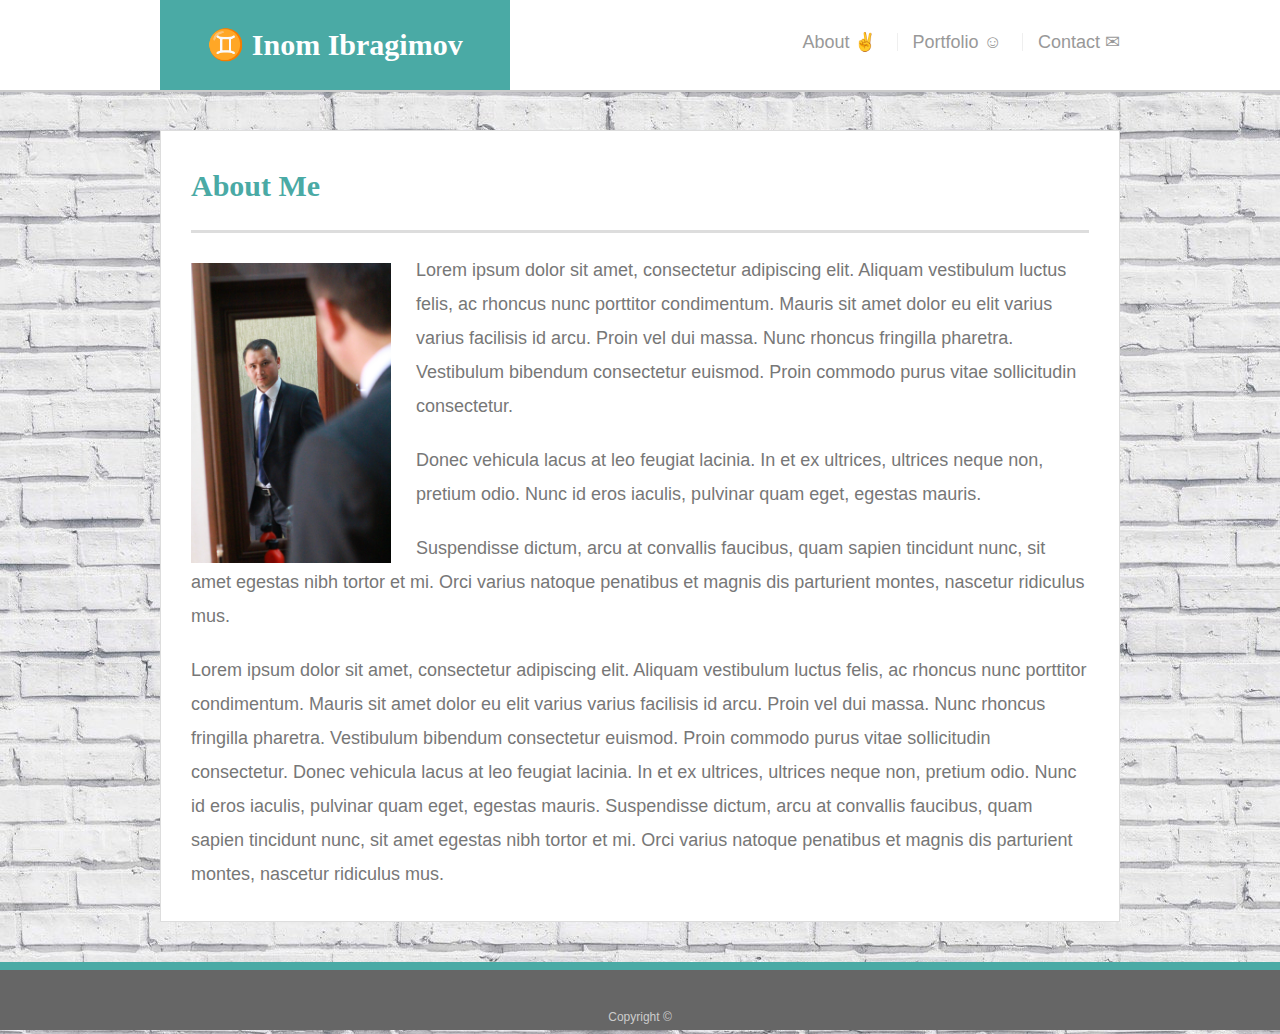
<file: index.html>
<!DOCTYPE html>
<html lang="en">

<head>
    <link rel="shortcut icon" href="assets/images/favicon.png" />
    <meta charset="UTF-8">
    <meta name="viewport" content="width=device-width, initial-scale=1.0">
    <meta http-equiv="X-UA-Compatible" content="ie=edge">
    <title>My Portfolio/About</title>
    <link rel="stylesheet" href="assets/css/reset.css">
    <link rel="stylesheet" href="assets/css/style.css">
</head>

<body>
    <header id="masthead">
        <div class="container">
            <a href="#" id="logo">&#9802; Inom Ibragimov</a>
            <nav>
                <a href="index.html" id="a">About &#9996;</a>
                <a href="portfolio.html" id="a">Portfolio &#x263A;</a>
                <a href="contact.html" id="a">Contact &#9993;</a>
            </nav>
        </div>
    </header>
    <div id="main-container" class="container">
        <section class="main-section">
            <h1>About Me</h1>
            <img src="assets/images/myimage.jpg" class="auth-image" alt="Your Name">
            <p>Lorem ipsum dolor sit amet, consectetur adipiscing elit. Aliquam vestibulum luctus felis, ac rhoncus nunc porttitor
                condimentum. Mauris sit amet dolor eu elit varius varius facilisis id arcu. Proin vel dui massa. Nunc rhoncus
                fringilla pharetra. Vestibulum bibendum consectetur euismod. Proin commodo purus vitae sollicitudin consectetur.</p>

            <p>Donec vehicula lacus at leo feugiat lacinia. In et ex ultrices, ultrices neque non, pretium odio. Nunc id eros
                iaculis, pulvinar quam eget, egestas mauris.</p>

            <p>Suspendisse dictum, arcu at convallis faucibus, quam sapien tincidunt nunc, sit amet egestas nibh tortor et mi.
                Orci varius natoque penatibus et magnis dis parturient montes, nascetur ridiculus mus.</p>
            <p>Lorem ipsum dolor sit amet, consectetur adipiscing elit. Aliquam vestibulum luctus felis, ac rhoncus nunc porttitor
                condimentum. Mauris sit amet dolor eu elit varius varius facilisis id arcu. Proin vel dui massa. Nunc rhoncus
                fringilla pharetra. Vestibulum bibendum consectetur euismod. Proin commodo purus vitae sollicitudin consectetur.
                Donec vehicula lacus at leo feugiat lacinia. In et ex ultrices, ultrices neque non, pretium odio. Nunc id
                eros iaculis, pulvinar quam eget, egestas mauris. Suspendisse dictum, arcu at convallis faucibus, quam sapien
                tincidunt nunc, sit amet egestas nibh tortor et mi. Orci varius natoque penatibus et magnis dis parturient
                montes, nascetur ridiculus mus.</p>

        </section>

    </div>
    <footer>
        <div class="container">
            Copyright &copy;
        </div>
    </footer>
</body>

</html>
</file>
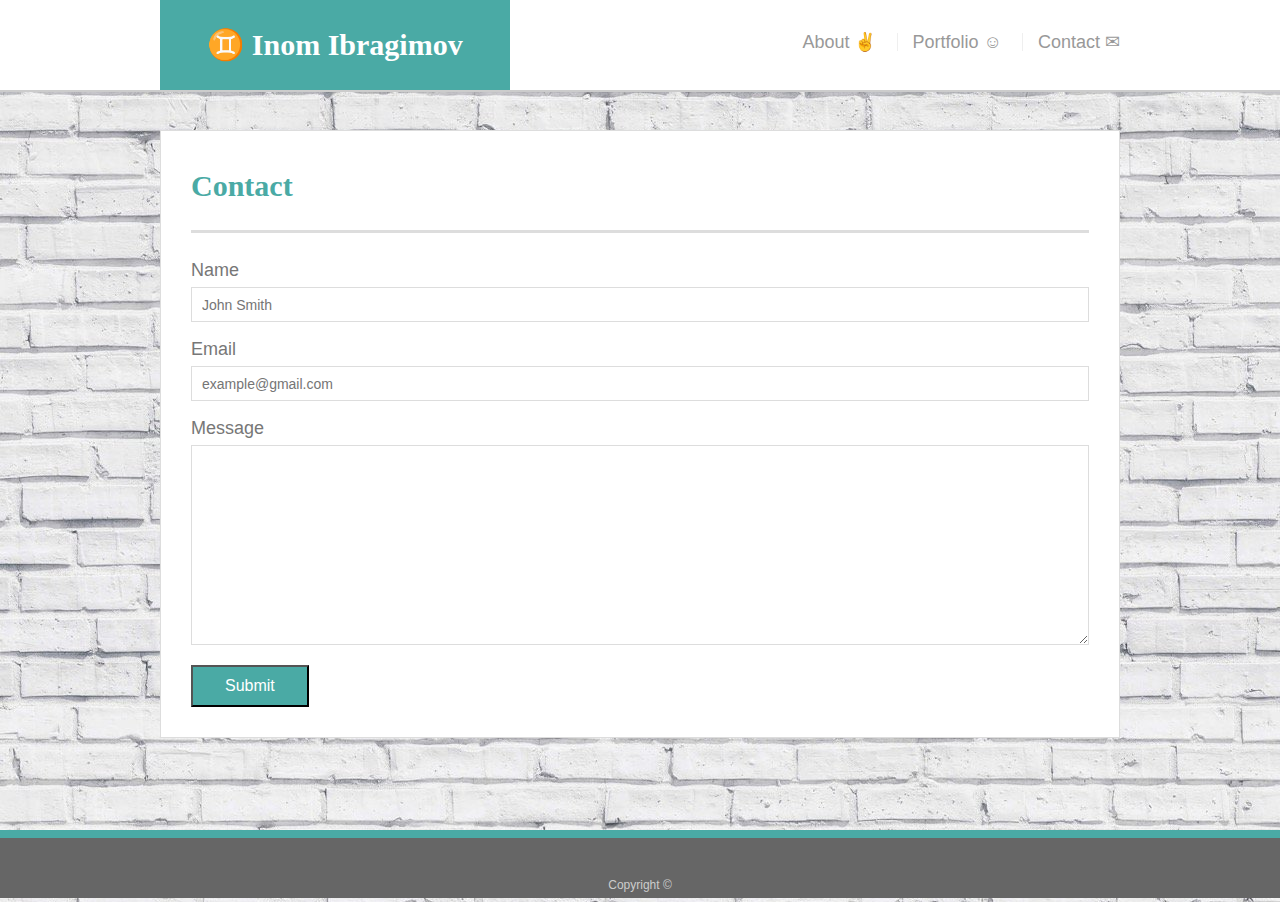
<file: contact.html>
<!DOCTYPE html>
<html lang="en">

<head>
  <link rel="shortcut icon" href="assets/images/favicon.png" />
  <meta charset="UTF-8">
  <meta name="viewport" content="width=device-width, initial-scale=1.0">
  <meta http-equiv="X-UA-Compatible" content="ie=edge">
  <title>My Portfolio/Contact</title>
  <link rel="stylesheet" href="assets/css/reset.css">
  <link rel="stylesheet" href="assets/css/style.css">
</head>

<body>
  <header id="masthead">
    <div class="container">
      <a href="index.html" id="logo">&#9802; Inom Ibragimov</a>
      <nav>
          <a href="index.html" id="a">About &#9996;</a>
        <a href="portfolio.html" id="a">Portfolio &#x263A;</a>
        <a href="#" id="a">Contact &#9993;</a>
      </nav>
    </div>
  </header>
  <div id="main-container" class="container">
    <section class="main-section">
      <h1>Contact</h1>

      <form id="contact-form">
        <ul>
          <li>
            <label for="name">Name</label>
            <input type="text" id="name" name="name" placeholder="John Smith" required="required">
          </li>
          <li>
            <label for="email">Email</label>
            <input type="email" id="email" name="email" placeholder="example@gmail.com" required="required">
          </li>
          <li>
            <label for="message">Message</label>
            <textarea id="message" name="message" required="required"></textarea>
          </li>
        </ul>
        <button>Submit</button>
      </form>

    </section>

  </div>
  <footer>
    <div class="container">
      Copyright &copy;
    </div>
  </footer>
</body>

</html>
</file>
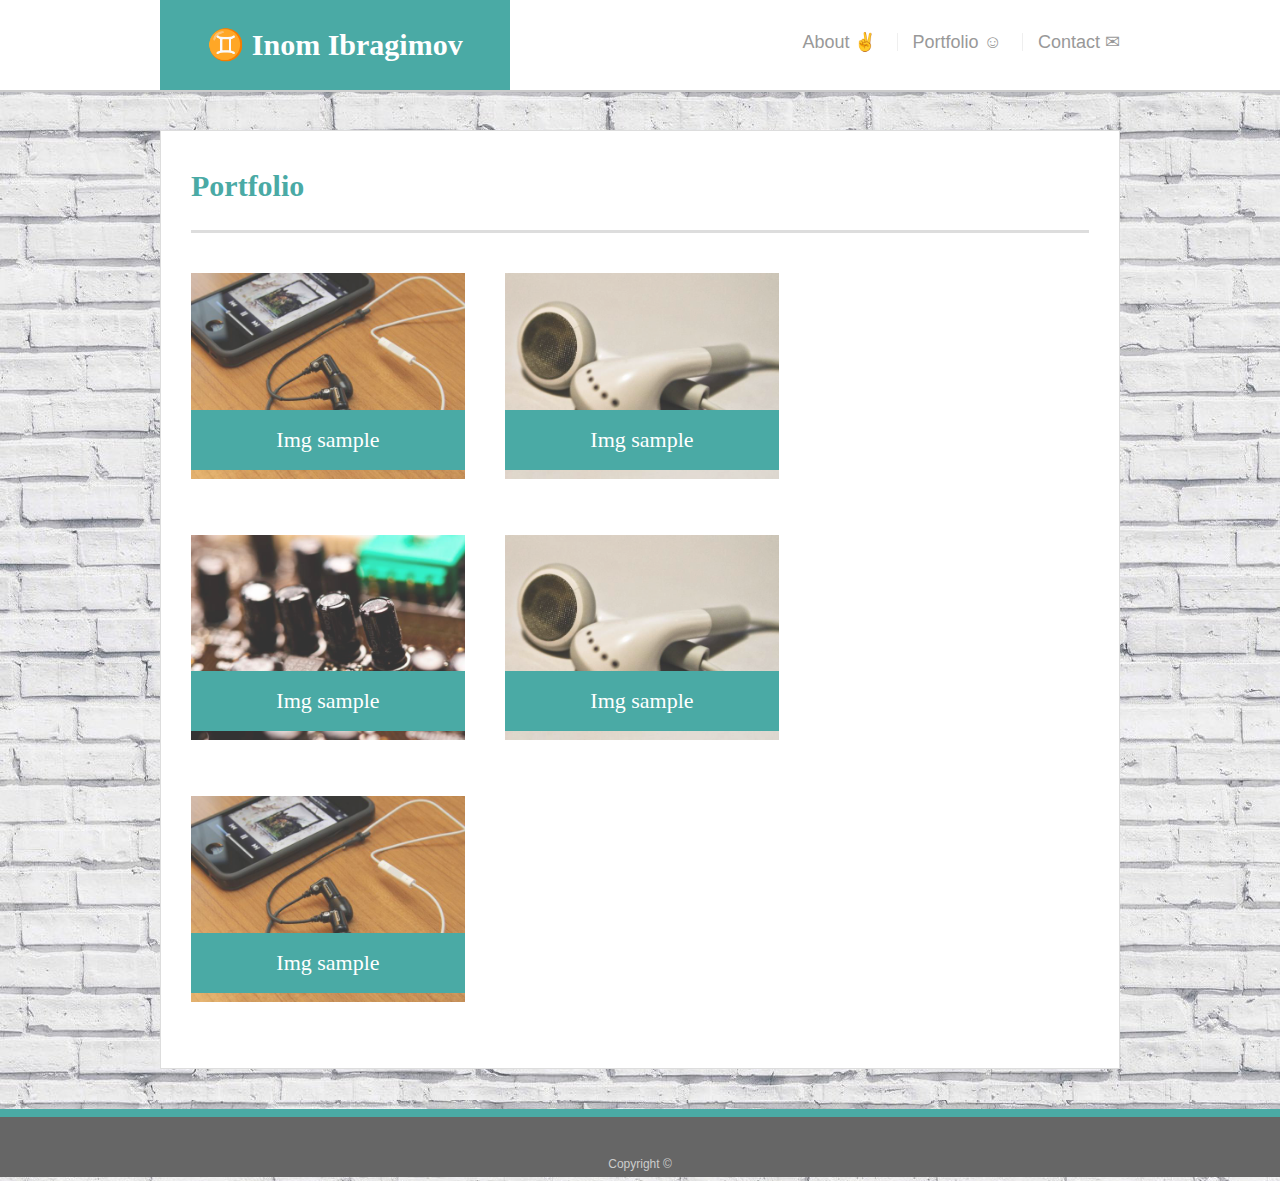
<file: portfolio.html>
<!DOCTYPE html>
<html lang="en">

<head>
  <link rel="shortcut icon" href="assets/images/favicon.png" />
  <meta charset="UTF-8">
  <meta name="viewport" content="width=device-width, initial-scale=1.0">
  <meta http-equiv="X-UA-Compatible" content="ie=edge">
  <title>My Portfolio/Portfolio</title>
  <link rel="stylesheet" href="assets/css/reset.css">
  <link rel="stylesheet" href="assets/css/style.css">
</head>

<body>
    <header id="masthead">
        <div class="container">
          <a href="index.html" id="logo">&#9802; Inom Ibragimov</a>
          <nav>
              <a href="index.html" id="a">About &#9996;</a>
            <a href="#" id="a">Portfolio &#x263A;</a>
            <a href="contact.html" id="a">Contact &#9993;</a>
          </nav>
        </div>
      </header>
 
      <div id="main-container" class="container">
          <section class="main-section">
            <h1>Portfolio</h1>
      
            <div class="work">
              <img src="assets/images/pic1.jpeg" alt="hangman">
      
              <h3>Img sample</h3>
            </div>
            <div class="work">
              <img src="assets/images/pic2.jpeg" alt="RPG Game">
      
              <h3>Img sample</h3>
            </div>
            <div class="work">
              <img src="assets/images/pic3.jpeg" alt="Trivia Game">
      
              <h3>Img sample</h3>
            </div>
            <div class="work">
              <img src="assets/images/pic2.jpeg" alt="Rutgers Info Widget">
      
              <h3>Img sample</h3>
            </div>
            <div class="work">
              <img src="assets/images/pic1.jpeg" alt="Rock Paper Scissors">
      
              <h3>Img sample</h3>
            </div>
      
          </section>
      
        </div>
      
  <footer>
    <div class="container">
      Copyright &copy;
    </div>
  </footer>
</body>

</html>
</file>
<file: assets/css/style.css>
body {
  font-family: Arial, "Helvetica Neue", Helvetica, sans-serif;
  font-size: 18px;
  line-height: 34px;
  color: #777;
  background-image: url("../images/brickwall.jpeg");
}
* {
  box-sizing: border-box;
}
#a:hover{
  background: #4aaaa5;
  color: #ffffff;
  padding: 14px 16px;
}
.container {
  width: 100%;
  max-width: 960px;
  margin: 0 auto;
  clear: both;
}
h1,
h2,
h3,
p {
  margin-bottom: 20px;
}
p:last-child {
  margin-bottom: 0;
}
h1,
h2,
h3 {
  font-family: Georgia, Times, "Times New Roman", serif;
  font-weight: 700;
  color: #4aaaa5;
}
h1 {
  padding-bottom: 20px;
  font-size: 30px;
  line-height: 49px;
  border-bottom: 3px solid #ddd;
}
h2,
h3 {
  font-size: 22px;
}
#masthead {
  position: fixed;
  z-index: 99;
  width: 100%;
  margin: 0 0 30px;
  overflow: auto;
  color: #fff;
  background: #fff;
  border-bottom: 2px solid #ccc;
}
#logo {
  float: left;
  width: 350px;
  height: 90px;
  font-family: Georgia, Times, "Times New Roman", serif;
  font-size: 30px;
  font-weight: 700;
  line-height: 90px;
  color: #fff;
  text-align: center;
  text-decoration: none;
  background: #4aaaa5;
}
nav {
  float: right;
  margin-top: 25px;
}
nav a {
  display: inline-block;
  padding-left: 15px;
  margin-left: 15px;
  line-height: 18px;
  color: #999;
  text-decoration: none;
  border-left: 1px solid #efefef;
}
nav a:first-child {
  border-left: 0 none;
}
footer {
  padding: 30px 0;
  clear: both;
  font-size: 12px;
  color: #fff;
  color: #ccc;
  text-align: center;
  background: #666;
  border-top: 8px solid #4aaaa5;
  height: 50px;
}
h3, h2 {
  padding-bottom: 20px;
  margin-bottom: 15px;
  line-height: 22px;
  border-bottom: 2px solid #eee;
}
#main-container {
  padding-top: 130px;
  min-height: calc(100vh - 70px);
}
.main-section {
  float: left;
  width: 100%;
  max-width: 960px;
  padding: 30px;
  margin: 0 0 40px;
  background: #fff;
  border: 1px solid #ddd;
}
.work {
  position: relative;
  float: left;
  width: 274px;
  margin: 20px 0 25px;
  overflow: auto;
}
.work:nth-child(even) {
  margin-right: 40px;
}
.work img {
  width: 100%;
  border: 0 none;
  opacity: 0.8;
}
.work h3 {
  position: absolute;
  bottom: 20px;
  width: 100%;
  padding: 15px;
  margin-bottom: 0;
  font-weight: 300;
  line-height: 30px;
  color: #fff;
  text-align: center;
  background: #4aaaa5;
  border-bottom: 0;
}
.auth-image {
  float: left;
  width: 200px;
  height: auto;
  margin-top: 10px;
  margin-right: 25px;
}
#contact-form ul {
  margin-bottom: 20px;
}
#contact-form li {
  margin-bottom: 10px;
}
label,
input[type=text],
input[type=email],
textarea {
  display: block;
  width: 100%;
}
input[type=text],
input[type=email],
textarea {
  height: 35px;
  padding: 0 10px;
  font-size: 14px;
  border: 1px solid #ddd;
}
textarea {
  height: 200px;
}
button {
  background: #4aaaa5;
    padding: 10px 32px;
    font-family: Arial, Helvetica, sans-serif;
    font-size: 16px;
    color: #ffffff;
    text-align: center;
}
button:active{
background: #666666;
color: #4aaaa5;
}
@media screen and (max-width:980px){
  .container{
    width: 100%;
  }
  #logo{
    width: 40%;
    margin-right: 20%;
  }
  nav{
    width: 40%
  }
}
@media screen and (max-width:768px){
  .container{
    width: 100%;
  }
  #logo{
    width: 100%;
  }
  nav{
    width: 100%
  }
}
@media screen and (max-width:640px){
  .container{
    width: 100%;
  }
  
  #logo{
    width: 100%;
  }
  nav{
    width: 80%;
    margin-left: 20%;
  }
}
@media screen and (max-width:414px){
  .container{
    width: 100%;
  }
  #logo{
    width: 100%;
  }
  nav{
   width: 100%
  }
 .auth-image{
   width: 100%;
   height: auto;
 } 
}

@media screen and (max-width:360px){
  .container{
    width: 100%;
  }
  #logo{
    width: 100%;
  }
  nav{
    width: 100%;
  }
 .auth-image{
   width: 100%;
   height: auto;
 } 
}
</file>
